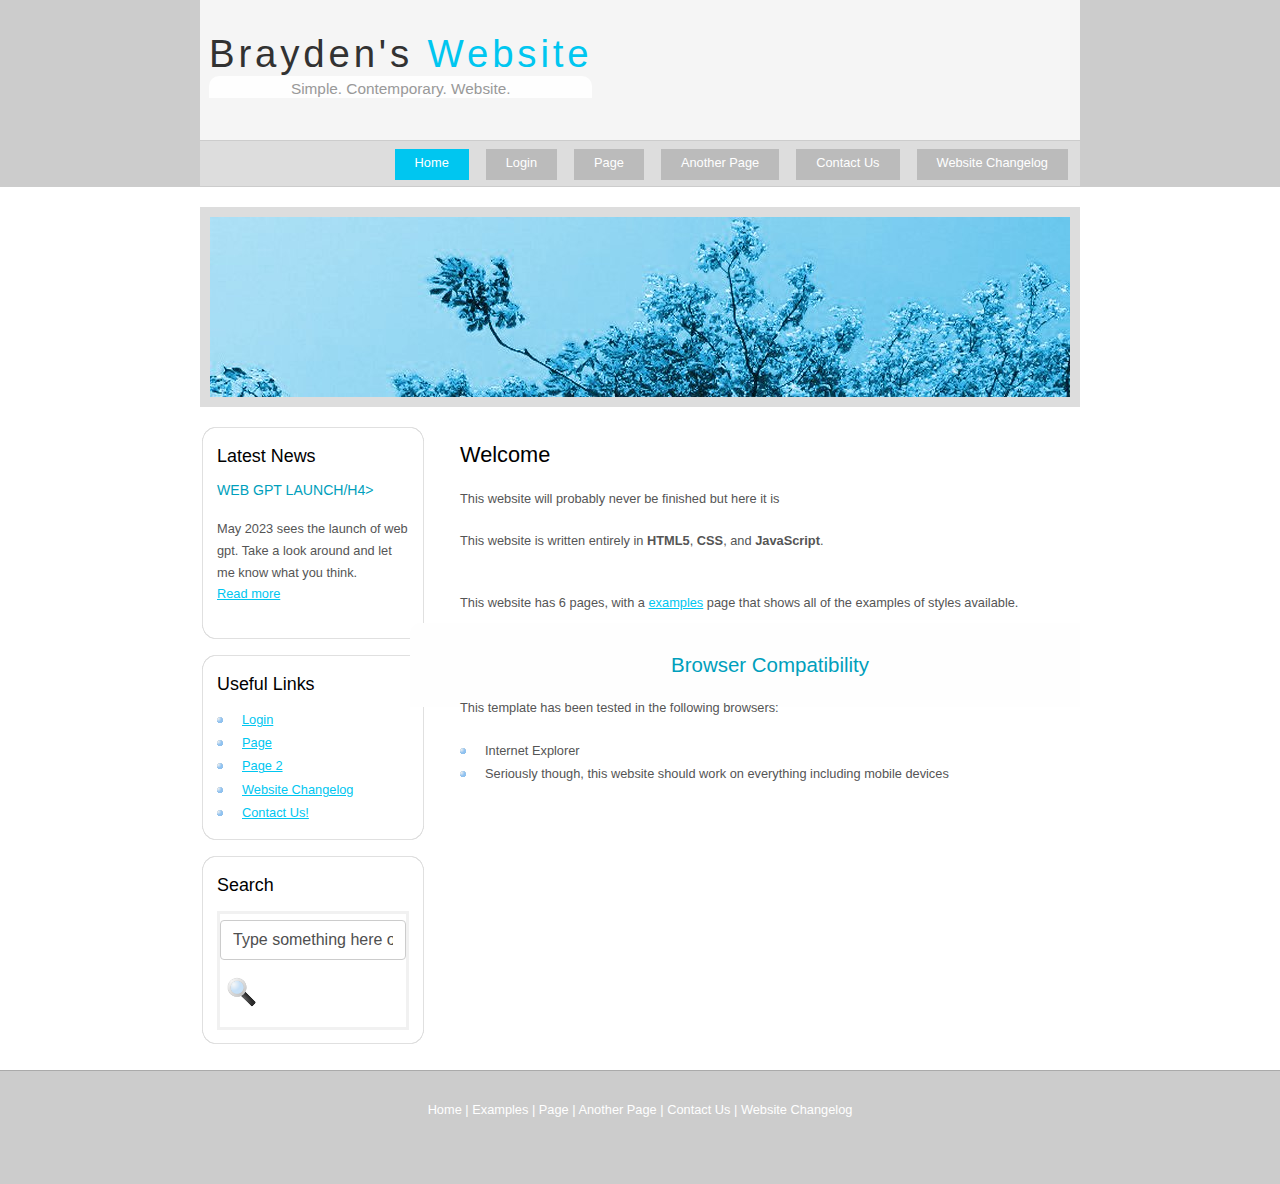
<file: index.html>
<!DOCTYPE HTML>
<html>

<head>
  <title>Brayden039 - Home
  </title>
  <meta name="description" content="Brayden039 - Home" />
  <meta name="keywords" content="website keywords, website keywords" />
  <meta http-equiv="content-type" content="text/html; charset=windows-1252" />
  <link rel="stylesheet" type="text/css" href="style/style.css" />
</head>

<body>
  <div id="main">
    <div id="header">
      <div id="logo">
        <div id="logo_text">
          <!-- class="logo_colour", allows you to change the colour of the text -->
          <h1><a href="index.html">Brayden's  <span class="logo_colour"> Website  </span></a></h1>
          <h2>Simple. Contemporary. Website.</h2>
        </div>
      </div>
      <div id="menubar">
        <ul id="menu">
          <!-- put class="selected" in the li tag for the selected page - to highlight which page you're on -->
          <li class="selected"><a href="index.html">Home</a></li>
          <li><a href="login.html">Login</a></li>
          <li><a href="page.html">Page</a></li>
          <li><a href="another_page.html">Another Page</a></li>
          <li><a href="contact.html">Contact Us</a></li>
          <li><a href="https://github.com/Brayden039/Brayden039.github.io/commits/main">Website Changelog</a></li>
        </ul>
      </div>
    </div>
    <div id="content_header"></div>
    <div id="site_content">
      <div id="banner"></div>
	  <div id="sidebar_container">
        <div class="sidebar">
          <div class="sidebar_top"></div>
          <div class="sidebar_item">
            <!-- insert your sidebar items here -->
            <h3>Latest News</h3>
            <h4>Web GPT Launch/h4>
            <h5></h5>
            <p>May 2023 sees the launch of web gpt. Take a look around and let me know what you think.<br /><a href="https://web-gpt.brayden039.repl.co">Read more</a></p>
          </div>
          <div class="sidebar_base"></div>
        </div>
        <div class="sidebar">
          <div class="sidebar_top"></div>
          <div class="sidebar_item">
            <h3>Useful Links</h3>
            <ul>
              <li><a href="login.html">Login</a></li>
              <li><a href="page.html">Page</a></li>
              <li><a href="another_page.html">Page 2</a></li>
              <li><a href="https://github.com/Brayden039/Brayden039.github.io/commits/main">Website Changelog</a></li>
              <li><a href="contact.html">Contact Us!</a></li>
            </ul>
          </div>
          <div class="sidebar_base"></div>
        </div>
        <div class="sidebar">
          <div class="sidebar_top"></div>
          <div class="sidebar_item">
            <h3>Search</h3>
            <form method="post" action="#" id="search_form">
              <p>
                <input class="search" type="text" name="search_field" value="Type something here or dont....." />
                <input name="search" type="image" style="border: 0; margin: 0 0 -9px 5px;" src="style/search.png" alt="Search" title="Search" />
              </p>
            </form>
          </div>
          <div class="sidebar_base"></div>
        </div>
      </div>
      <div id="content">
        <!-- insert the page content here -->
        <h1>Welcome</h1>
        <p>This website will probably never be finished but here it is</p>
        <p>This website is written entirely in <strong>HTML5</strong>, <strong>CSS</strong>, and <strong>JavaScript</strong>.</p>
        <p></p>
        <p>This website has 6 pages, with a <a href="examples.html">examples</a> page that shows all of the examples of styles available.</p>
        <h2>Browser Compatibility</h2>
        <p>This template has been tested in the following browsers:</p>
        <ul>
          <li>Internet Explorer</li>
          <li>Seriously though, this website should work on everything including mobile devices</li>
        </ul>
      </div>
    </div>

    <div id="content_footer"></div>
    <div id="footer">
      <p><a href="index.html">Home</a> | <a href="examples.html">Examples</a> | <a href="page.html">Page</a> | <a href="another_page.html">Another Page</a> | <a href="contact.html">Contact Us</a> | <a href="https://github.com/Brayden039/Brayden039.github.io/commits/main">Website Changelog</a></p>
      <p></p>
    </div>
  </div>
</body>
</html>
</file>
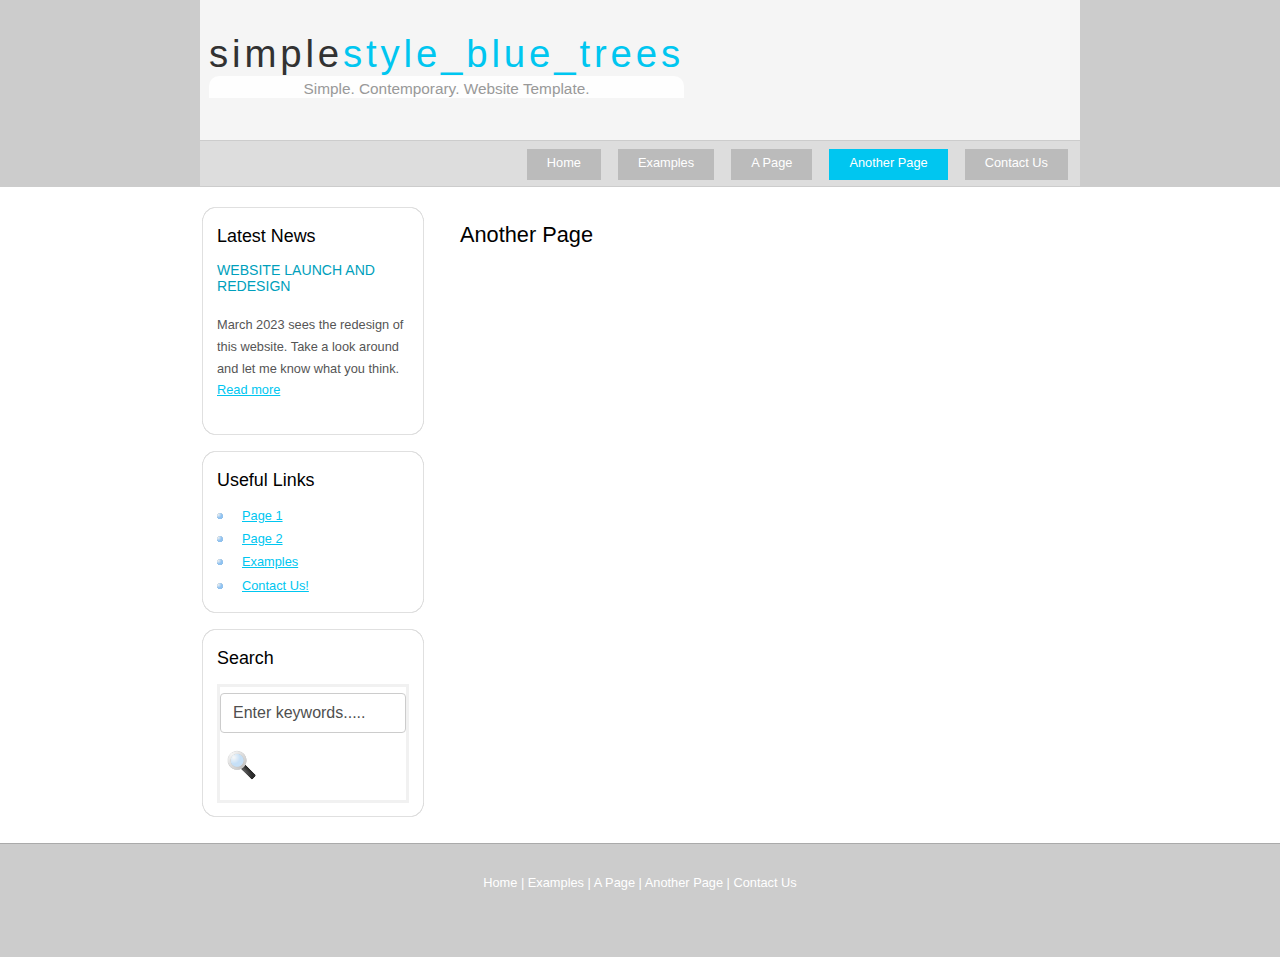
<file: !another_page.html>
<!DOCTYPE HTML>
<html>

<head>
  <title>Brayden039</title>
  <meta name="description" content="Brayden039" />
  <meta name="keywords" content="website keywords, website keywords" />
  <meta http-equiv="content-type" content="text/html; charset=windows-1252" />
  <link rel="stylesheet" type="text/css" href="style/style.css" />
</head>

<body>
  <div id="main">
    <div id="header">
      <div id="logo">
        <div id="logo_text">
          <!-- class="logo_colour", allows you to change the colour of the text -->
          <h1><a href="index.html">simple<span class="logo_colour">style_blue_trees</span></a></h1>
          <h2>Simple. Contemporary. Website Template.</h2>
        </div>
      </div>
      <div id="menubar">
        <ul id="menu">
          <!-- put class="selected" in the li tag for the selected page - to highlight which page you're on -->
          <li><a href="index.html">Home</a></li>
          <li><a href="examples.html">Examples</a></li>
          <li><a href="page.html">A Page</a></li>
          <li class="selected"><a href="another_page.html">Another Page</a></li>
          <li><a href="contact.html">Contact Us</a></li>
        </ul>
      </div>
    </div>
    <div id="content_header"></div>
    <div id="site_content">
      <div id="sidebar_container">
        <div class="sidebar">
          <div class="sidebar_top"></div>
          <div class="sidebar_item">
            <!-- insert your sidebar items here -->
            <h3>Latest News</h3>
            <h4>Website Launch and Redesign</h4>
            <h5></h5>
            <p>March 2023 sees the redesign of this website. Take a look around and let me know what you think.<br /><a href="#">Read more</a></p>
          </div>
          <div class="sidebar_base"></div>
        </div>
        <div class="sidebar">
          <div class="sidebar_top"></div>
          <div class="sidebar_item">
            <h3>Useful Links</h3>
            <ul>
              <li><a href="page.html">Page 1</a></li>
              <li><a href="another_page.html">Page 2</a></li>
              <li><a href="examples.html">Examples</a></li>
              <li><a href="contact.html">Contact Us!</a></li>
            </ul>
          </div>
          <div class="sidebar_base"></div>
        </div>
        <div class="sidebar">
          <div class="sidebar_top"></div>
          <div class="sidebar_item">
            <h3>Search</h3>
            <form method="post" action="#" id="search_form">
              <p>
                <input class="search" type="text" name="search_field" value="Enter keywords....." />
                <input name="search" type="image" style="border: 0; margin: 0 0 -9px 5px;" src="style/search.png" alt="Search" title="Search" />
              </p>
            </form>
          </div>
          <div class="sidebar_base"></div>
        </div>
      </div>
      <div id="content">
        <!-- insert the page content here -->
        <h1>Another Page</h1>
        <p><p>
        <p></p>
        <p></p>
        <p></p>
      </div>
    </div>
    <div id="content_footer"></div>
    <div id="footer">
      <p><a href="index.html">Home</a> | <a href="examples.html">Examples</a> | <a href="page.html">A Page</a> | <a href="another_page.html">Another Page</a> | <a href="contact.html">Contact Us</a></p>
      <p></p>
    </div>
  </div>
</body>
</html>
</file>
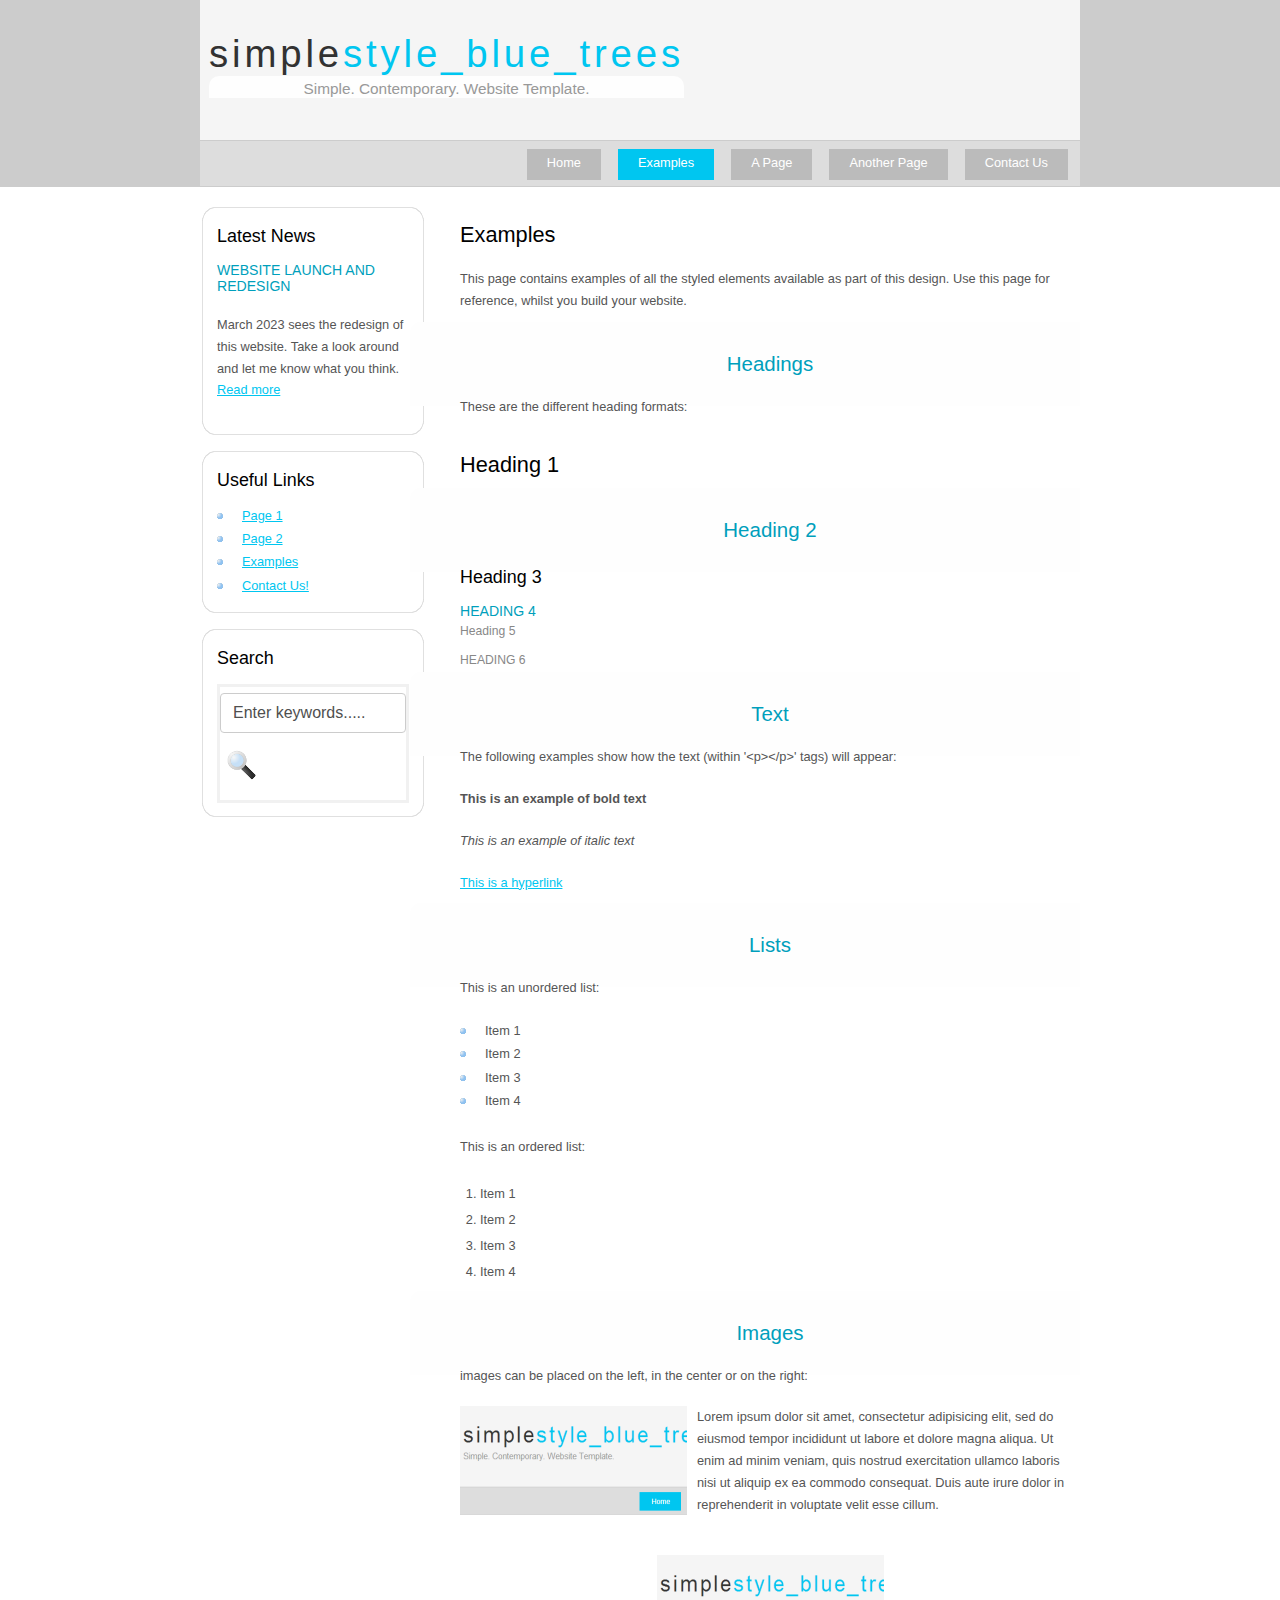
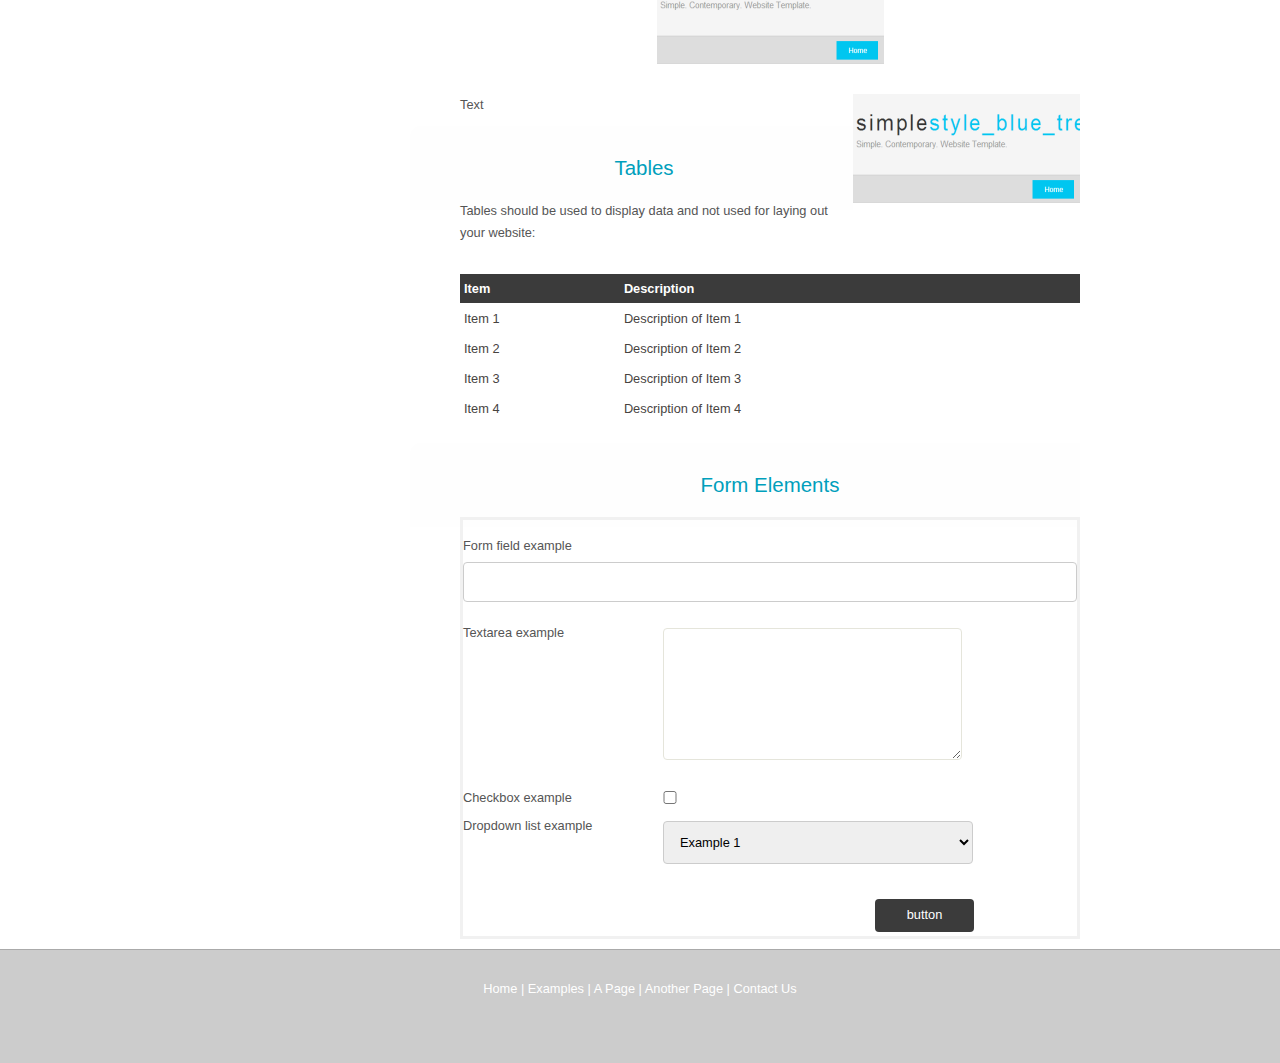
<file: !examples.html>
<!DOCTYPE HTML>
<html>

<head>
  <title>Brayden039</title>
  <meta name="description" content="Brayden039" />
  <meta name="keywords" content="website keywords, website keywords" />
  <meta http-equiv="content-type" content="text/html; charset=windows-1252" />
  <link rel="stylesheet" type="text/css" href="style/style.css" />
</head>

<body>
  <div id="main">
    <div id="header">
      <div id="logo">
        <div id="logo_text">
          <!-- class="logo_colour", allows you to change the colour of the text -->
          <h1><a href="index.html">simple<span class="logo_colour">style_blue_trees</span></a></h1>
          <h2>Simple. Contemporary. Website Template.</h2>
        </div>
      </div>
      <div id="menubar">
        <ul id="menu">
          <!-- put class="selected" in the li tag for the selected page - to highlight which page you're on -->
          <li><a href="index.html">Home</a></li>
          <li class="selected"><a href="examples.html">Examples</a></li>
          <li><a href="page.html">A Page</a></li>
          <li><a href="another_page.html">Another Page</a></li>
          <li><a href="contact.html">Contact Us</a></li>
        </ul>
      </div>
    </div>
    <div id="content_header"></div>
    <div id="site_content">
      <div id="sidebar_container">
        <div class="sidebar">
          <div class="sidebar_top"></div>
          <div class="sidebar_item">
            <!-- insert your sidebar items here -->
            <h3>Latest News</h3>
            <h4>Website Launch and Redesign</h4>
            <h5></h5>
            <p>March 2023 sees the redesign of this website. Take a look around and let me know what you think.<br /><a href="#">Read more</a></p>
          </div>
          <div class="sidebar_base"></div>
        </div>
        <div class="sidebar">
          <div class="sidebar_top"></div>
          <div class="sidebar_item">
            <h3>Useful Links</h3>
            <ul>
              <li><a href="page.html">Page 1</a></li>
              <li><a href="another_page.html">Page 2</a></li>
              <li><a href="examples.html">Examples</a></li>
              <li><a href="contact.html">Contact Us!</a></li>
            </ul>
          </div>
          <div class="sidebar_base"></div>
        </div>
        <div class="sidebar">
          <div class="sidebar_top"></div>
          <div class="sidebar_item">
            <h3>Search</h3>
            <form method="post" action="#" id="search_form">
              <p>
                <input class="search" type="text" name="search_field" value="Enter keywords....." />
                <input name="search" type="image" style="border: 0; margin: 0 0 -9px 5px;" src="style/search.png" alt="Search" title="Search" />
              </p>
            </form>
          </div>
          <div class="sidebar_base"></div>
        </div>
      </div>
      <div id="content">
        <!-- insert the page content here -->
        <h1>Examples</h1>
        <p>This page contains examples of all the styled elements available as part of this design. Use this page for reference, whilst you build your website.</p>
        <h2>Headings</h2>
        <p>These are the different heading formats:</p>
        <h1>Heading 1</h1>
        <h2>Heading 2</h2>
        <h3>Heading 3</h3>
        <h4>Heading 4</h4>
        <h5>Heading 5</h5>
        <h6>Heading 6</h6>
        <h2>Text</h2>
        <p>The following examples show how the text (within '&lt;p&gt;&lt;/p&gt;' tags) will appear:</p>
        <p><strong>This is an example of bold text</strong></p>
        <p><i>This is an example of italic text</i></p>
        <p><a href="#">This is a hyperlink</a></p>
        <h2>Lists</h2>
        <p>This is an unordered list:</p>
        <ul>
          <li>Item 1</li>
          <li>Item 2</li>
          <li>Item 3</li>
          <li>Item 4</li>
        </ul>
        <p>This is an ordered list:</p>
        <ol>
          <li>Item 1</li>
          <li>Item 2</li>
          <li>Item 3</li>
          <li>Item 4</li>
        </ol>
        <h2>Images</h2>
        <p>images can be placed on the left, in the center or on the right:</p>
        <span class="left"><img src="style/graphic.png" alt="example graphic" /></span>
        <p>
          Lorem ipsum dolor sit amet, consectetur adipisicing elit, sed do eiusmod tempor
          incididunt ut labore et dolore magna aliqua. Ut enim ad minim veniam, quis nostrud
          exercitation ullamco laboris nisi ut aliquip ex ea commodo consequat. Duis aute
          irure dolor in reprehenderit in voluptate velit esse cillum.
        </p>
        <span class="center"><img src="style/graphic.png" alt="example graphic" /></span>
        <span class="right"><img src="style/graphic.png" alt="example graphic" /></span>
        <p>
          Text
        </p>
        <h2>Tables</h2>
        <p>Tables should be used to display data and not used for laying out your website:</p>
        <table style="width:100%; border-spacing:0;">
          <tr><th>Item</th><th>Description</th></tr>
          <tr><td>Item 1</td><td>Description of Item 1</td></tr>
          <tr><td>Item 2</td><td>Description of Item 2</td></tr>
          <tr><td>Item 3</td><td>Description of Item 3</td></tr>
          <tr><td>Item 4</td><td>Description of Item 4</td></tr>
        </table>
        <h2>Form Elements</h2>
        <form action="#" method="post">
          <div class="form_settings">
            <p><span>Form field example</span><input type="text" name="name" value="" /></p>
            <p><span>Textarea example</span><textarea rows="8" cols="50" name="name"></textarea></p>
            <p><span>Checkbox example</span><input class="checkbox" type="checkbox" name="name" value="" /></p>
            <p><span>Dropdown list example</span><select id="id" name="name"><option value="1">Example 1</option><option value="2">Example 2</option></select></p>
            <p style="padding-top: 15px"><span>&nbsp;</span><input class="submit" type="submit" name="name" value="button" /></p>
          </div>
        </form>
      </div>
    </div>
    <div id="content_footer"></div>
    <div id="footer">
      <p><a href="index.html">Home</a> | <a href="examples.html">Examples</a> | <a href="page.html">A Page</a> | <a href="another_page.html">Another Page</a> | <a href="contact.html">Contact Us</a></p>
      <p></p>
    </div>
  </div>
</body>
</html>
</file>
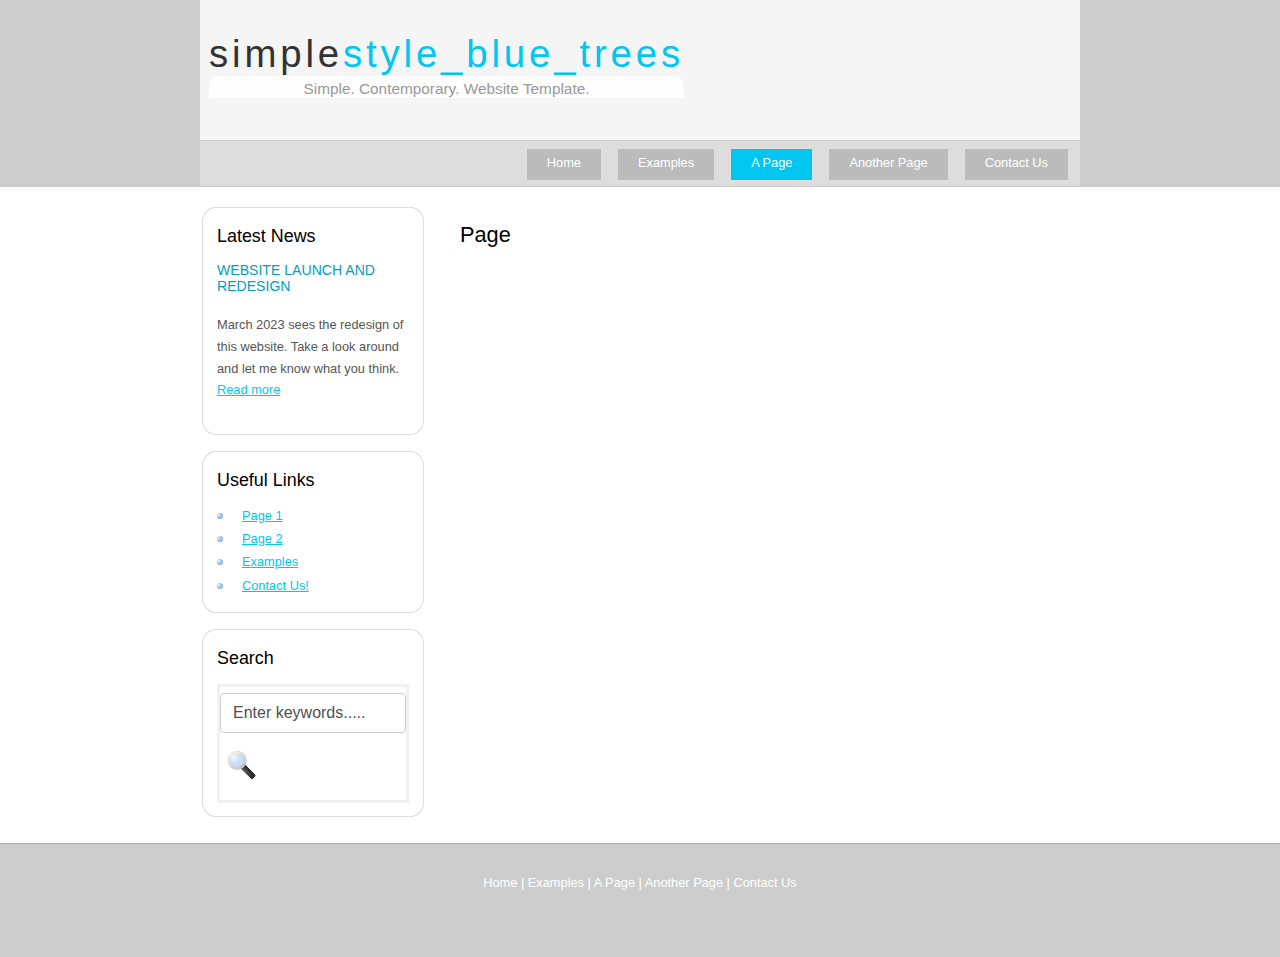
<file: !page.html>
<!DOCTYPE HTML>
<html>

<head>
  <title>Brayden039</title>
  <meta name="description" content="Brayden039" />
  <meta name="keywords" content="website keywords, website keywords" />
  <meta http-equiv="content-type" content="text/html; charset=windows-1252" />
  <link rel="stylesheet" type="text/css" href="style/style.css" />
</head>

<body>
  <div id="main">
    <div id="header">
      <div id="logo">
        <div id="logo_text">
          <!-- class="logo_colour", allows you to change the colour of the text -->
          <h1><a href="index.html">simple<span class="logo_colour">style_blue_trees</span></a></h1>
          <h2>Simple. Contemporary. Website Template.</h2>
        </div>
      </div>
      <div id="menubar">
        <ul id="menu">
          <!-- put class="selected" in the li tag for the selected page - to highlight which page you're on -->
          <li><a href="index.html">Home</a></li>
          <li><a href="examples.html">Examples</a></li>
          <li class="selected"><a href="page.html">A Page</a></li>
          <li><a href="another_page.html">Another Page</a></li>
          <li><a href="contact.html">Contact Us</a></li>
        </ul>
      </div>
    </div>
    <div id="content_header"></div>
    <div id="site_content">
      <div id="sidebar_container">
        <div class="sidebar">
          <div class="sidebar_top"></div>
          <div class="sidebar_item">
            <!-- insert your sidebar items here -->
            <h3>Latest News</h3>
            <h4>Website Launch and Redesign</h4>
            <h5></h5>
            <p>March 2023 sees the redesign of this website. Take a look around and let me know what you think.<br /><a href="#">Read more</a></p>
          </div>
          <div class="sidebar_base"></div>
        </div>
        <div class="sidebar">
          <div class="sidebar_top"></div>
          <div class="sidebar_item">
            <h3>Useful Links</h3>
            <ul>
              <li><a href="page.html">Page 1</a></li>
              <li><a href="another_page.html">Page 2</a></li>
              <li><a href="examples.html">Examples</a></li>
              <li><a href="contact.html">Contact Us!</a></li>
            </ul>
          </div>
          <div class="sidebar_base"></div>
        </div>
        <div class="sidebar">
          <div class="sidebar_top"></div>
          <div class="sidebar_item">
            <h3>Search</h3>
            <form method="post" action="#" id="search_form">
              <p>
                <input class="search" type="text" name="search_field" value="Enter keywords....." />
                <input name="search" type="image" style="border: 0; margin: 0 0 -9px 5px;" src="style/search.png" alt="Search" title="Search" />
              </p>
            </form>
          </div>
          <div class="sidebar_base"></div>
        </div>
      </div>
      <div id="content">
        <!-- insert the page content here -->
        <h1>Page</h1>
        <p></p>
        <p></p>
      </div>
    </div>
    <div id="content_footer"></div>
    <div id="footer">
      <p><a href="index.html">Home</a> | <a href="examples.html">Examples</a> | <a href="page.html">A Page</a> | <a href="another_page.html">Another Page</a> | <a href="contact.html">Contact Us</a></p>
      <p></p>
    </div>
  </div>
</body>
</html>
</file>
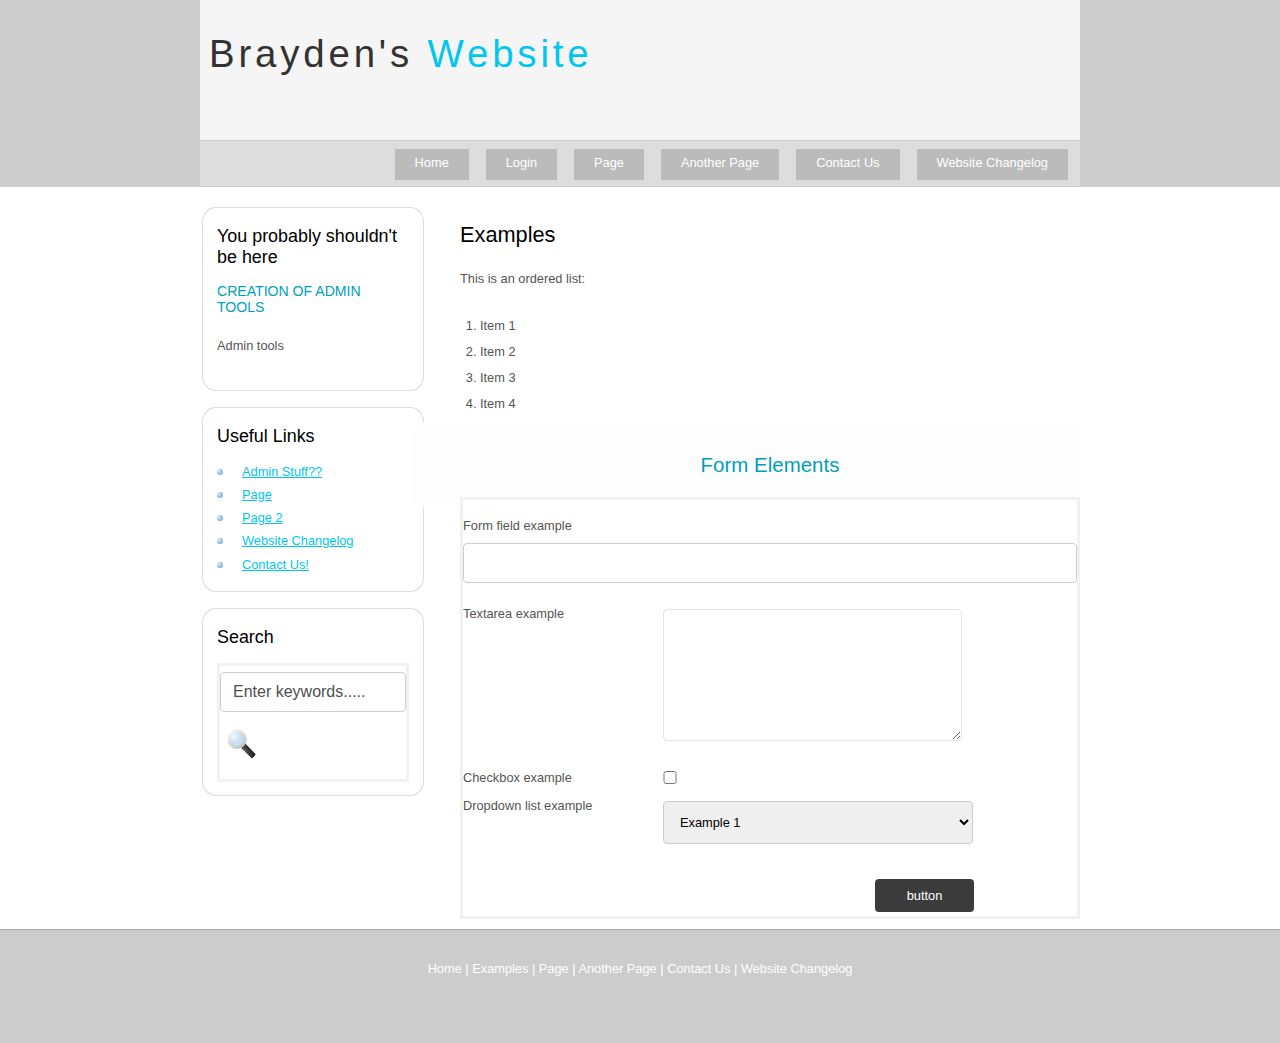
<file: admin.html>
<!DOCTYPE HTML>
<html>

<head>
  <title>Brayden039 - Admin Panel</title>
  <meta name="description" content="Brayden039 - Admin Panel" />
  <meta name="keywords" content="website keywords, website keywords" />
  <meta http-equiv="content-type" content="text/html; charset=windows-1252" />
  <link rel="stylesheet" type="text/css" href="style/style.css" />
</head>

<body>
  <div id="main">
    <div id="header">
      <div id="logo">
        <div id="logo_text">
          <!-- class="logo_colour", allows you to change the colour of the text -->
          <h1><a href="index.html">Brayden's<span class="logo_colour"> Website</span></a></h1>
        </div>
      </div>
      <div id="menubar">
        <ul id="menu">
          <!-- put class="selected" in the li tag for the selected page - to highlight which page you're on -->
          <li><a href="index.html">Home</a></li>
          <li><a href="login.html">Login</a></li>
          <li><a href="page.html">Page</a></li>
          <li><a href="another_page.html">Another Page</a></li>
          <li><a href="contact.html">Contact Us</a></li>
          <li><a href="https://github.com/Brayden039/Brayden039.github.io/commits/main">Website Changelog</a></li>
        </ul>
      </div>
    </div>
    <div id="content_header"></div>
    <div id="site_content">
      <div id="sidebar_container">
        <div class="sidebar">
          <div class="sidebar_top"></div>
          <div class="sidebar_item">
            <!-- insert your sidebar items here -->
            <h3>You probably shouldn't be here</h3>
            <h4>Creation of Admin Tools</h4>
            <h5></h5>
            <p>Admin tools</p>
          </div>
          <div class="sidebar_base"></div>
        </div>
        <div class="sidebar">
          <div class="sidebar_top"></div>
          <div class="sidebar_item">
            <h3>Useful Links</h3>
            <ul>
              <li><a href="#">Admin Stuff??</a></li>
              <li><a href="page.html">Page</a></li>
              <li><a href="another_page.html">Page 2</a></li>
              <li><a href="https://github.com/Brayden039/Brayden039.github.io/commits/main">Website Changelog</a></li>
              <li><a href="contact.html">Contact Us!</a></li>
            </ul>
          </div>
          <div class="sidebar_base"></div>
        </div>
        <div class="sidebar">
          <div class="sidebar_top"></div>
          <div class="sidebar_item">
            <h3>Search</h3>
            <form method="post" action="#" id="search_form">
              <p>
                <input class="search" type="text" name="search_field" value="Enter keywords....." />
                <input name="search" type="image" style="border: 0; margin: 0 0 -9px 5px;" src="style/search.png" alt="Search" title="Search" />
              </p>
            </form>
          </div>
          <div class="sidebar_base"></div>
        </div>
      </div>
      <div id="content">
        <!-- insert the page content here -->
        <h1>Examples</h1>
        <p>This is an ordered list:</p>
        <ol>
          <li>Item 1</li>
          <li>Item 2</li>
          <li>Item 3</li>
          <li>Item 4</li>
        </ol>
        <h2>Form Elements</h2>
        <form action="#" method="post">
          <div class="form_settings">
            <p><span>Form field example</span><input type="text" name="name" value="" /></p>
            <p><span>Textarea example</span><textarea rows="8" cols="50" name="name"></textarea></p>
            <p><span>Checkbox example</span><input class="checkbox" type="checkbox" name="name" value="" /></p>
            <p><span>Dropdown list example</span><select id="id" name="name"><option value="1">Example 1</option><option value="2">Example 2</option></select></p>
            <p style="padding-top: 15px"><span>&nbsp;</span><input class="submit" type="submit" name="name" value="button" /></p>
          </div>
        </form>
      </div>
    </div>
    <div id="content_footer"></div>
    <div id="footer">
      <p><a href="index.html">Home</a> | <a href="examples.html">Examples</a> | <a href="page.html">Page</a> | <a href="another_page.html">Another Page</a> | <a href="contact.html">Contact Us</a> | <a href="https://github.com/Brayden039/Brayden039.github.io/commits/main">Website Changelog</a></p>
      <p></p>
    </div>
  </div>
</body>
</html>
</file>
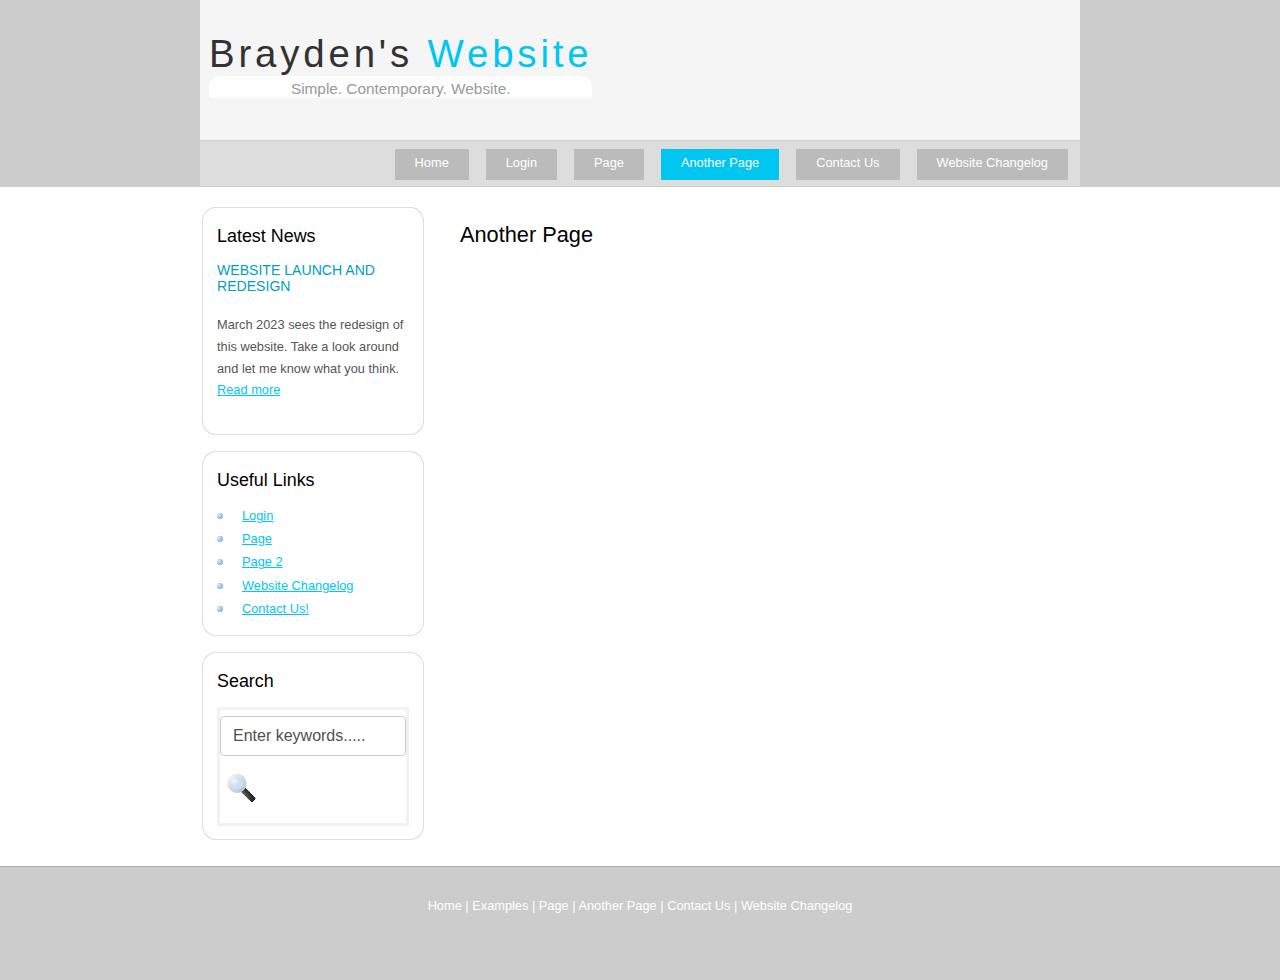
<file: another_page.html>
<!DOCTYPE HTML>
<html>

<head>
  <title>Brayden039 - Page 2</title>
  <meta name="description" content="Brayden039 - Page 2" />
  <meta name="keywords" content="website keywords, website keywords" />
  <meta http-equiv="content-type" content="text/html; charset=windows-1252" />
  <link rel="stylesheet" type="text/css" href="style/style.css" />
</head>

<body>
  <div id="main">
    <div id="header">
      <div id="logo">
        <div id="logo_text">
          <!-- class="logo_colour", allows you to change the colour of the text -->
          <h1><a href="index.html">Brayden's<span class="logo_colour"> Website</span></a></h1>
          <h2>Simple. Contemporary. Website.</h2>
        </div>
      </div>
      <div id="menubar">
        <ul id="menu">
          <!-- put class="selected" in the li tag for the selected page - to highlight which page you're on -->
          <li><a href="index.html">Home</a></li>
          <li><a href="login.html">Login</a></li>
          <li><a href="page.html">Page</a></li>
          <li class="selected"><a href="another_page.html">Another Page</a></li>
          <li><a href="contact.html">Contact Us</a></li>
          <li><a href="https://github.com/Brayden039/Brayden039.github.io/commits/main">Website Changelog</a></li>
        </ul>
      </div>
    </div>
    <div id="content_header"></div>
    <div id="site_content">
      <div id="sidebar_container">
        <div class="sidebar">
          <div class="sidebar_top"></div>
          <div class="sidebar_item">
            <!-- insert your sidebar items here -->
            <h3>Latest News</h3>
            <h4>Website Launch and Redesign</h4>
            <h5></h5>
            <p>March 2023 sees the redesign of this website. Take a look around and let me know what you think.<br /><a href="#">Read more</a></p>
          </div>
          <div class="sidebar_base"></div>
        </div>
        <div class="sidebar">
          <div class="sidebar_top"></div>
          <div class="sidebar_item">
            <h3>Useful Links</h3>
            <ul>
              <li><a href="login.html">Login</a></li>
              <li><a href="page.html">Page</a></li>
              <li><a href="another_page.html">Page 2</a></li>
              <li><a href="https://github.com/Brayden039/Brayden039.github.io/commits/main">Website Changelog</a></li>
              <li><a href="contact.html">Contact Us!</a></li>
            </ul>
          </div>
          <div class="sidebar_base"></div>
        </div>
        <div class="sidebar">
          <div class="sidebar_top"></div>
          <div class="sidebar_item">
            <h3>Search</h3>
            <form method="post" action="#" id="search_form">
              <p>
                <input class="search" type="text" name="search_field" value="Enter keywords....." />
                <input name="search" type="image" style="border: 0; margin: 0 0 -9px 5px;" src="style/search.png" alt="Search" title="Search" />
              </p>
            </form>
          </div>
          <div class="sidebar_base"></div>
        </div>
      </div>
      <div id="content">
        <!-- insert the page content here -->
        <h1>Another Page</h1>
        <p><p>
        <p></p>
        <p></p>
        <p></p>
      </div>
    </div>
    <div id="content_footer"></div>
    <div id="footer">
      <p><a href="index.html">Home</a> | <a href="examples.html">Examples</a> | <a href="page.html">Page</a> | <a href="another_page.html">Another Page</a> | <a href="contact.html">Contact Us</a> | <a href="https://github.com/Brayden039/Brayden039.github.io/commits/main">Website Changelog</a></p>
      <p></p>
    </div>
  </div>
</body>
</html>
</file>
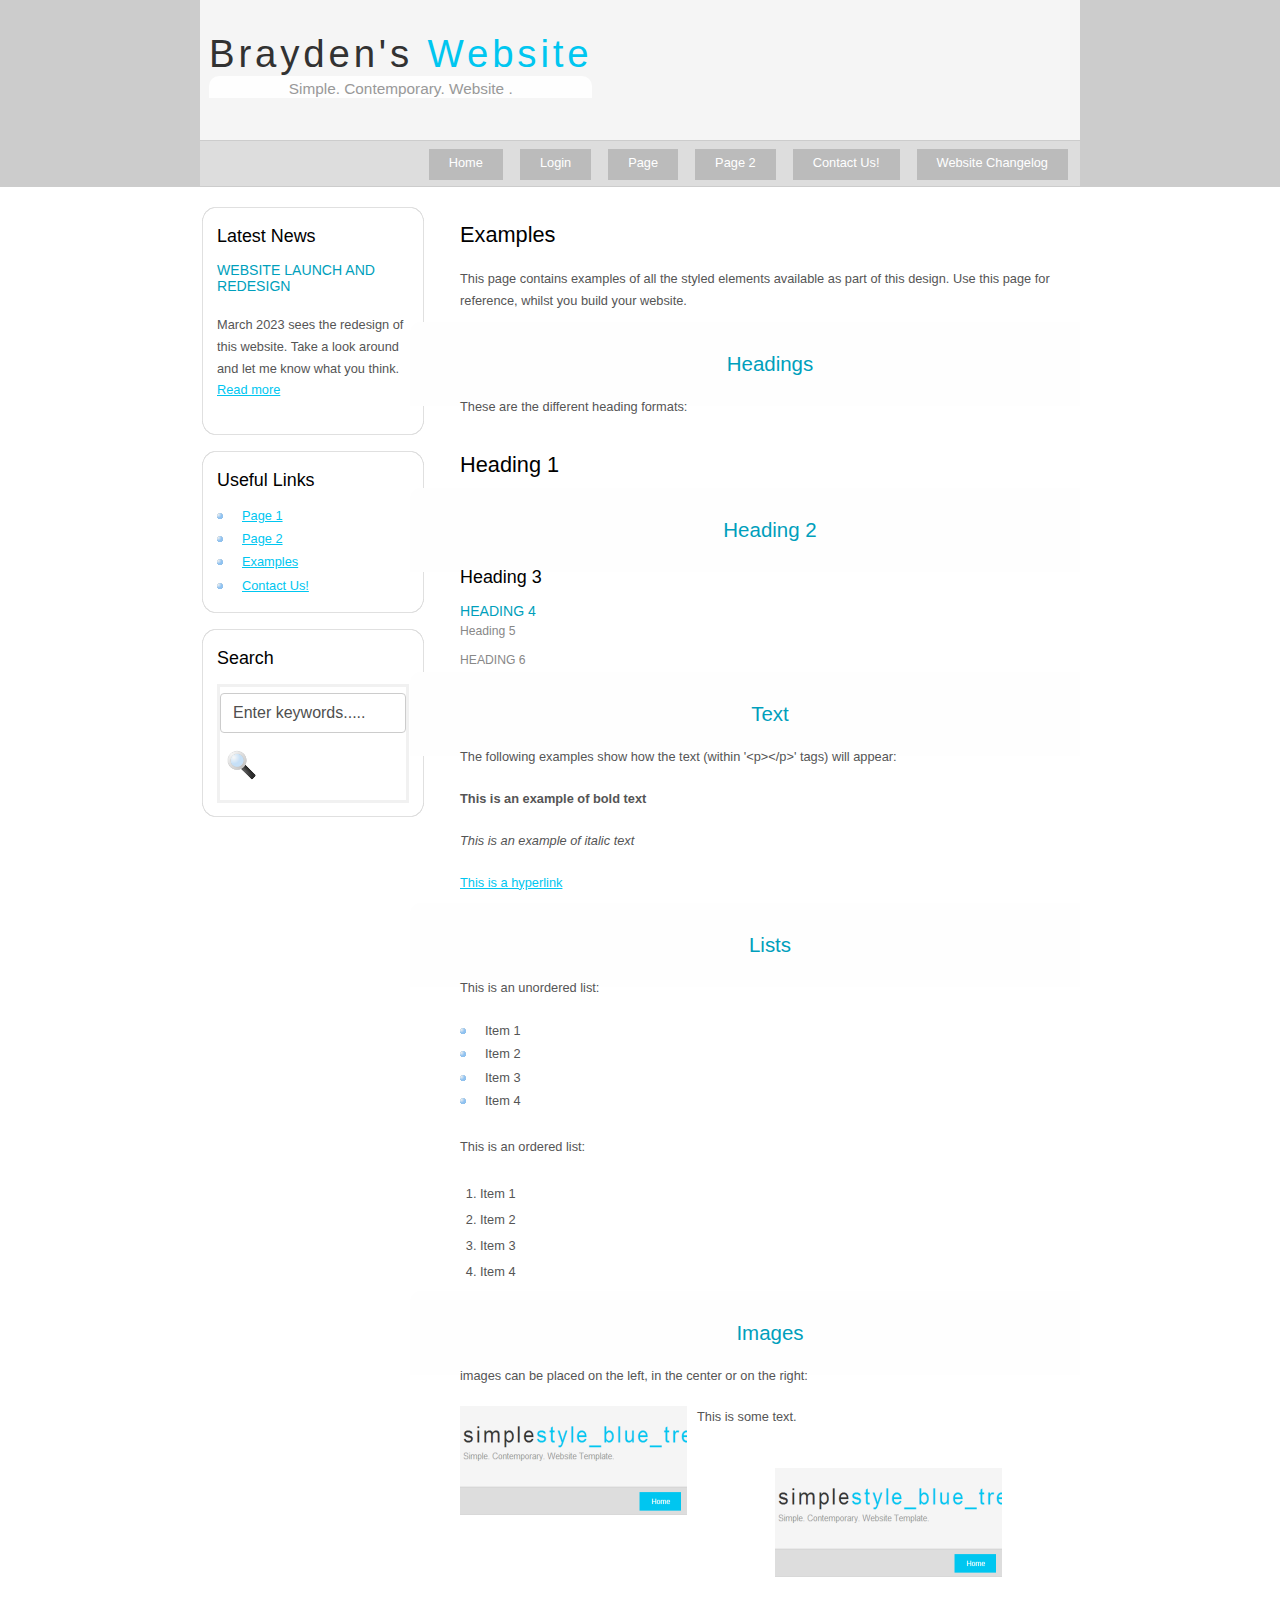
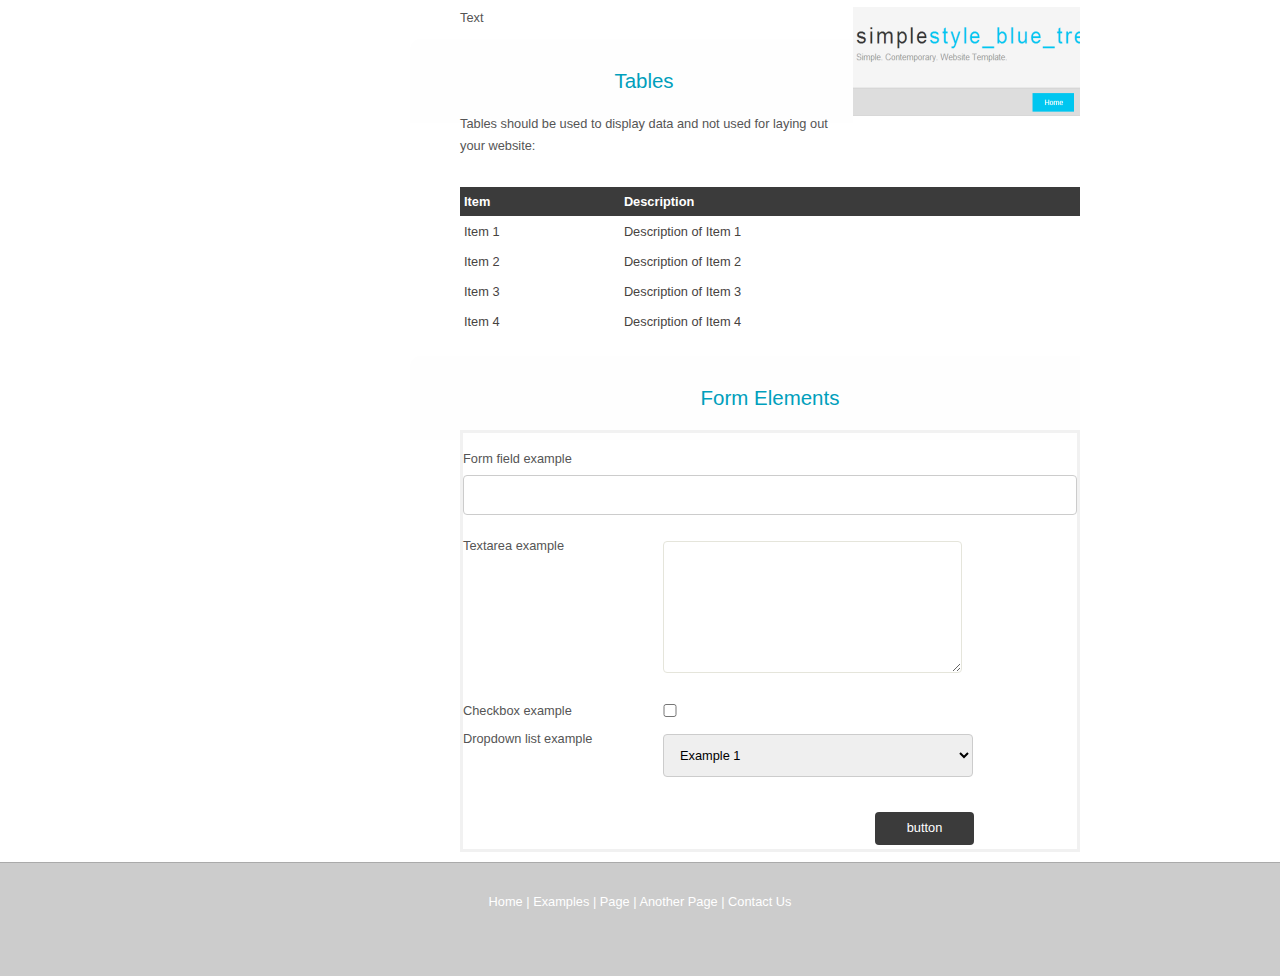
<file: examples.html>
<!DOCTYPE HTML>
<html>

<head>
  <title>Brayden039 - Examples</title>
  <meta name="description" content="Brayden039 - Examples" />
  <meta name="keywords" content="website keywords, website keywords" />
  <meta http-equiv="content-type" content="text/html; charset=windows-1252" />
  <link rel="stylesheet" type="text/css" href="style/style.css" />
</head>

<body>
  <div id="main">
    <div id="header">
      <div id="logo">
        <div id="logo_text">
          <!-- class="logo_colour", allows you to change the colour of the text -->
          <h1><a href="index.html">Brayden's<span class="logo_colour"> Website</span></a></h1>
          <h2>Simple. Contemporary. Website .</h2>
        </div>
      </div>
      <div id="menubar">
        <ul id="menu">
          <!-- put class="selected" in the li tag for the selected page - to highlight which page you're on -->
          <li><a href="index.html">Home</a></li>
          <li><a href="login.html">Login</a></li>
          <li><a href="page.html">Page</a></li>
          <li><a href="another_page.html">Page 2</a></li>
          <li><a href="contact.html">Contact Us!</a></li>
          <li><a href="https://github.com/Brayden039/Brayden039.github.io/commits/main">Website Changelog</a></li>
        </ul>
      </div>
    </div>
    <div id="content_header"></div>
    <div id="site_content">
      <div id="sidebar_container">
        <div class="sidebar">
          <div class="sidebar_top"></div>
          <div class="sidebar_item">
            <!-- insert your sidebar items here -->
            <h3>Latest News</h3>
            <h4>Website Launch and Redesign</h4>
            <h5></h5>
            <p>March 2023 sees the redesign of this website. Take a look around and let me know what you think.<br /><a href="#">Read more</a></p>
          </div>
          <div class="sidebar_base"></div>
        </div>
        <div class="sidebar">
          <div class="sidebar_top"></div>
          <div class="sidebar_item">
            <h3>Useful Links</h3>
            <ul>
              <li><a href="page.html">Page 1</a></li>
              <li><a href="another_page.html">Page 2</a></li>
              <li><a href="examples.html">Examples</a></li>
              <li><a href="contact.html">Contact Us!</a></li>
            </ul>
          </div>
          <div class="sidebar_base"></div>
        </div>
        <div class="sidebar">
          <div class="sidebar_top"></div>
          <div class="sidebar_item">
            <h3>Search</h3>
            <form method="post" action="#" id="search_form">
              <p>
                <input class="search" type="text" name="search_field" value="Enter keywords....." />
                <input name="search" type="image" style="border: 0; margin: 0 0 -9px 5px;" src="style/search.png" alt="Search" title="Search" />
              </p>
            </form>
          </div>
          <div class="sidebar_base"></div>
        </div>
      </div>
      <div id="content">
        <!-- insert the page content here -->
        <h1>Examples</h1>
        <p>This page contains examples of all the styled elements available as part of this design. Use this page for reference, whilst you build your website.</p>
        <h2>Headings</h2>
        <p>These are the different heading formats:</p>
        <h1>Heading 1</h1>
        <h2>Heading 2</h2>
        <h3>Heading 3</h3>
        <h4>Heading 4</h4>
        <h5>Heading 5</h5>
        <h6>Heading 6</h6>
        <h2>Text</h2>
        <p>The following examples show how the text (within '&lt;p&gt;&lt;/p&gt;' tags) will appear:</p>
        <p><strong>This is an example of bold text</strong></p>
        <p><i>This is an example of italic text</i></p>
        <p><a href="#">This is a hyperlink</a></p>
        <h2>Lists</h2>
        <p>This is an unordered list:</p>
        <ul>
          <li>Item 1</li>
          <li>Item 2</li>
          <li>Item 3</li>
          <li>Item 4</li>
        </ul>
        <p>This is an ordered list:</p>
        <ol>
          <li>Item 1</li>
          <li>Item 2</li>
          <li>Item 3</li>
          <li>Item 4</li>
        </ol>
        <h2>Images</h2>
        <p>images can be placed on the left, in the center or on the right:</p>
        <span class="left"><img src="style/graphic.png" alt="example graphic" /></span>
        <p>
          This is some text.
        </p>
        <span class="center"><img src="style/graphic.png" alt="example graphic" /></span>
        <span class="right"><img src="style/graphic.png" alt="example graphic" /></span>
        <p>
          Text
        </p>
        <h2>Tables</h2>
        <p>Tables should be used to display data and not used for laying out your website:</p>
        <table style="width:100%; border-spacing:0;">
          <tr><th>Item</th><th>Description</th></tr>
          <tr><td>Item 1</td><td>Description of Item 1</td></tr>
          <tr><td>Item 2</td><td>Description of Item 2</td></tr>
          <tr><td>Item 3</td><td>Description of Item 3</td></tr>
          <tr><td>Item 4</td><td>Description of Item 4</td></tr>
        </table>
        <h2>Form Elements</h2>
        <form action="#" method="post">
          <div class="form_settings">
            <p><span>Form field example</span><input type="text" name="name" value="" /></p>
            <p><span>Textarea example</span><textarea rows="8" cols="50" name="name"></textarea></p>
            <p><span>Checkbox example</span><input class="checkbox" type="checkbox" name="name" value="" /></p>
            <p><span>Dropdown list example</span><select id="id" name="name"><option value="1">Example 1</option><option value="2">Example 2</option></select></p>
            <p style="padding-top: 15px"><span>&nbsp;</span><input class="submit" type="submit" name="name" value="button" /></p>
          </div>
        </form>
      </div>
    </div>
    <div id="content_footer"></div>
    <div id="footer">
      <p><a href="index.html">Home</a> | <a href="examples.html">Examples</a> | <a href="page.html">Page</a> | <a href="another_page.html">Another Page</a> | <a href="contact.html">Contact Us</a></p>
      <p></p>
    </div>
  </div>
</body>
</html>
</file>
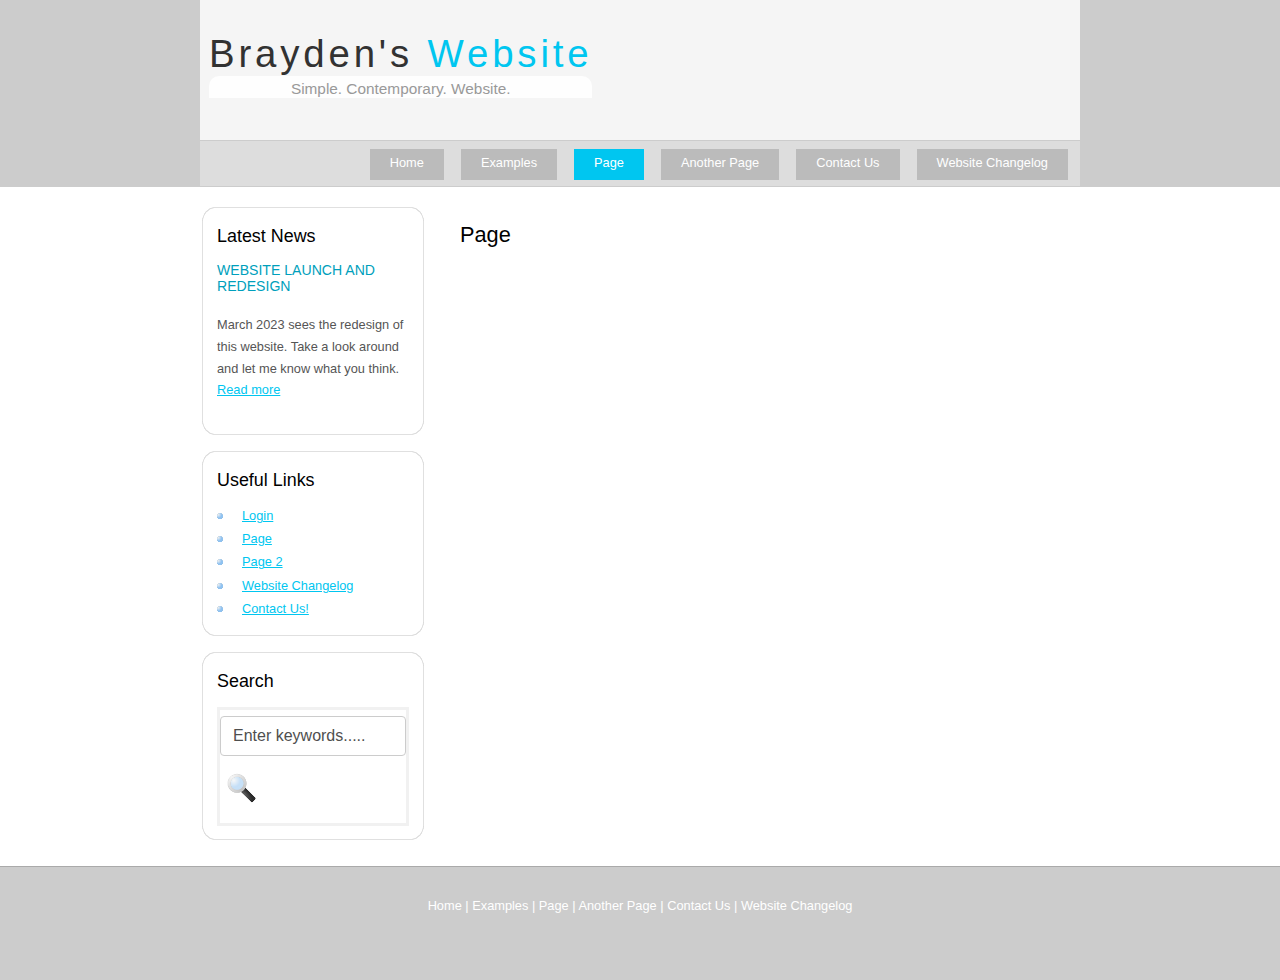
<file: page.html>
<!DOCTYPE HTML>
<html>

<head>
  <title>Brayden039 - Page</title>
  <meta name="description" content="Brayden039" />
  <meta name="keywords" content="website keywords, website keywords" />
  <meta http-equiv="content-type" content="text/html; charset=windows-1252" />
  <link rel="stylesheet" type="text/css" href="style/style.css" />
</head>

<body>
  <div id="main">
    <div id="header">
      <div id="logo">
        <div id="logo_text">
          <!-- class="logo_colour", allows you to change the colour of the text -->
          <h1><a href="index.html">Brayden's<span class="logo_colour"> Website</span></a></h1>
          <h2>Simple. Contemporary. Website.</h2>
        </div>
      </div>
      <div id="menubar">
        <ul id="menu">
          <!-- put class="selected" in the li tag for the selected page - to highlight which page you're on -->
          <li><a href="index.html">Home</a></li>
          <li><a href="examples.html">Examples</a></li>
          <li class="selected"><a href="page.html">Page</a></li>
          <li><a href="another_page.html">Another Page</a></li>
          <li><a href="contact.html">Contact Us</a></li>
          <li><a href="https://github.com/Brayden039/Brayden039.github.io/commits/main">Website Changelog</a></li>
        </ul>
      </div>
    </div>
    <div id="content_header"></div>
    <div id="site_content">
      <div id="sidebar_container">
        <div class="sidebar">
          <div class="sidebar_top"></div>
          <div class="sidebar_item">
            <!-- insert your sidebar items here -->
            <h3>Latest News</h3>
            <h4>Website Launch and Redesign</h4>
            <h5></h5>
            <p>March 2023 sees the redesign of this website. Take a look around and let me know what you think.<br /><a href="#">Read more</a></p>
          </div>
          <div class="sidebar_base"></div>
        </div>
        <div class="sidebar">
          <div class="sidebar_top"></div>
          <div class="sidebar_item">
            <h3>Useful Links</h3>
            <ul>
              <li><a href="login.html">Login</a></li>
              <li><a href="page.html">Page</a></li>
              <li><a href="another_page.html">Page 2</a></li>
              <li><a href="https://github.com/Brayden039/Brayden039.github.io/commits/main">Website Changelog</a></li>
              <li><a href="contact.html">Contact Us!</a></li>
            </ul>
          </div>
          <div class="sidebar_base"></div>
        </div>
        <div class="sidebar">
          <div class="sidebar_top"></div>
          <div class="sidebar_item">
            <h3>Search</h3>
            <form method="post" action="#" id="search_form">
              <p>
                <input class="search" type="text" name="search_field" value="Enter keywords....." />
                <input name="search" type="image" style="border: 0; margin: 0 0 -9px 5px;" src="style/search.png" alt="Search" title="Search" />
              </p>
            </form>
          </div>
          <div class="sidebar_base"></div>
        </div>
      </div>
      <div id="content">
        <!-- insert the page content here -->
        <h1>Page</h1>
        <p></p>
        <p></p>
      </div>
    </div>
    <div id="content_footer"></div>
    <div id="footer">
      <p><a href="index.html">Home</a> | <a href="examples.html">Examples</a> | <a href="page.html">Page</a> | <a href="another_page.html">Another Page</a> | <a href="contact.html">Contact Us</a> | <a href="https://github.com/Brayden039/Brayden039.github.io/commits/main">Website Changelog</a></p>
      <p></p>
    </div>
  </div>
</body>
</html>
</file>
<file: style/style.css>
html
{ height: 100%;}

*
{ margin: 0;
  padding: 0;}

body
{ font: normal .80em 'trebuchet ms', arial, sans-serif;
  background: #FFF;
  color: #555;}

p
{ padding: 0 0 20px 0;
  line-height: 1.7em;}

img
{ border: 0;}

h1, h2, h3, h4, h5, h6 
{ color: #362C20;
  letter-spacing: 0em;
  padding: 0 0 5px 0;}

h1, h2, h3
{ font: normal 170% 'century gothic', arial;
  margin: 0 0 15px 0;
  padding: 15px 0 5px 0;
  color: #000;}

h2
{ font-size: 160%;
  padding: 9px 0 5px 0;
  color: #009FBC;}

h3
{ font-size: 140%;
  padding: 5px 0 0 0;}

h4, h6
{ color: #009FBC;
  padding: 0 0 5px 0;
  font: normal 110% arial;
  text-transform: uppercase;}

h5, h6
{ color: #888;
  font: normal 95% arial;
  letter-spacing: normal;
  padding: 0 0 15px 0;}

a, a:hover
{ outline: none;
  text-decoration: underline;
  color: #00C6F0;}

a:hover
{ text-decoration: none;}

blockquote
{ margin: 20px 0; 
  padding: 10px 20px 0 20px;
  border: 1px solid #000000;
  background: #FFF;}

ul
{ margin: 2px 0 22px 17px;}

ul li
{ list-style-type: circle;
  margin: 0 0 6px 0; 
  padding: 0 0 4px 5px;
  line-height: 1.5em;}

ol
{ margin: 8px 0 22px 20px;}

ol li
{ margin: 0 0 11px 0;}

.left
{ float: left;
  width: auto;
  margin-right: 10px;}

.right
{ float: right; 
  width: auto;
  margin-left: 10px;}

.center
{ display: block;
  text-align: center;
  margin: 20px auto;}

#main, #logo, #menubar, #site_content, #footer
{ margin-left: auto; 
  margin-right: auto;}

#header
{ background: #CCC;
  border-bottom: 1px solid #CCC;
  height: 186px;}
  
#banner
{  background: transparent url(banner.jpg) no-repeat;
  width: 860px;
  height: 180px;
  margin-bottom: 20px;
  border: 10px solid #DDD;}

#logo
{ width: 880px;
  position: relative;
  height: 140px;
  background: #F5F5F5;}

#logo #logo_text 
{ position: absolute; 
  top: 10px;
  left: 0;}

#logo h1, #logo h2
{ font: normal 300% 'century gothic', arial, sans-serif;
  border-bottom: 0;
  text-transform: none;
  margin: 0 0 0 9px;}

#logo_text h1, #logo_text h1 a, #logo_text h1 a:hover 
{ padding: 22px 0 0 0;
  color: #323232;
  letter-spacing: 0.1em;
  text-decoration: none;}

#logo_text h1 a .logo_colour
{ color: #00C6F0;}

#logo_text a:hover .logo_colour
{ color: #ffffff;}

#logo_text h2
{ font-size: 120%;
  padding: 4px 0 0 0;
  color: #999;}

#menubar
{ width: 872px;
  height: 45px;
  padding-right: 8px;
  background: #DDD;
  border-top: 1px solid #CCC;} 

ul#menu
{ float: right;
  margin: 0;}

ul#menu li
{ float: left;
  padding: 0 0 0 9px;
  list-style: none;
  margin: 8px 4px 0 4px;}

ul#menu li a
{ font: normal 100% 'trebuchet ms', sans-serif;
  display: block; 
  float: left; 
  height: 20px;
  padding: 6px 20px 5px 20px;
  text-align: center;
  color: #FFF;
  text-decoration: none;
  background: #BBB;} 

ul#menu li.selected a
{ height: 20px;
  padding: 6px 20px 5px 11px;}

ul#menu li.selected
{ margin: 8px 4px 0 13px;
  background: #00C6F0;}

ul#menu li.selected a, ul#menu li.selected a:hover
{ background: #00C6F0;
  color: #FFF;}

ul#menu li a:hover
{ color: #323232;}

#site_content
{ width: 880px;
  overflow: hidden;
  margin: 20px auto 0 auto;
  padding: 0 0 10px 0;} 

#sidebar_container
{ float: left;
  width: 224px;}

.sidebar_top
{ width: 222px;
  height: 14px;
  background: transparent url(side_top.png) no-repeat;}

.sidebar_base
{ width: 222px;
  height: 14px;
  background: url(side_base.png) no-repeat;}

.sidebar
{ float: right;
  width: 222px;
  padding: 0;
  margin: 0 0 16px 0;}

.sidebar_item
{ background: url(side_back.png) repeat-y;
  padding: 0 15px;
  width: 192px;}

.sidebar li a.selected
{ color: #444;} 

.sidebar ul
{ margin: 0;} 

#content
{ text-align: left;
  width: 620px;
  padding: 0 0 0 5px;
  float: right;}
  
#content ul
{ margin: 2px 0 22px 0px;}

#content ul li, .sidebar ul li
{ list-style-type: none;
  background: url(bullet.png) no-repeat;
  margin: 0 0 0 0; 
  padding: 0 0 4px 25px;
  line-height: 1.5em;}

#footer
{ width: 100%;
  font-family: 'trebuchet ms', sans-serif;
  font-size: 100%;
  height: 80px;
  padding: 28px 0 5px 0;
  text-align: center; 
  background: #CCC;
  border-top: 1px solid #AAA;
  color: #FFF;}

#footer p
{ line-height: 1.7em;
  padding: 0 0 10px 0;}

#footer a
{ color: #FFF;
  text-decoration: none;}

#footer a:hover
{ color: #00C6F0;
  text-decoration: none;}

.search
{ color: #5D5D5D; 
  border: 1px solid #BBB; 
  width: 134px; 
  padding: 4px; 
  font: 100% arial, sans-serif;}

.form_settings
{ margin: 15px 0 0 0;}

.form_settings p
{ padding: 0 0 4px 0;}

.form_settings span
{ float: left; 
  width: 200px; 
  text-align: left;}
  
.form_settings input, .form_settings textarea
{ padding: 5px; 
  width: 299px; 
  font: 100% arial; 
  border: 1px solid #E5E5DB; 
  background: #FFF; 
  color: #47433F;}
  
.form_settings .submit
{ font: 100% arial; 
  border: 0; 
  width: 99px; 
  margin: 0 0 0 212px; 
  height: 33px;
  padding: 2px 0 3px 0;
  cursor: pointer; 
  background: #3B3B3B; 
  color: #FFF;}

.form_settings textarea, .form_settings select
{ font: 100% arial; 
  width: 299px;}

.form_settings select
{ width: 310px;}

.form_settings .checkbox
{ margin: 4px 0; 
  padding: 0; 
  width: 14px;
  border: 0;
  background: none;}

.separator
{ width: 100%;
  height: 0;
  border-top: 1px solid #D9D5CF;
  border-bottom: 1px solid #FFF;
  margin: 0 0 20px 0;}
  
table
{ margin: 10px 0 30px 0;}

table tr th, table tr td
{ background: #3B3B3B;
  color: #FFF;
  padding: 7px 4px;
  text-align: left;}
  
table tr td
{ background: #FFF;
  color: #47433F;
  border-top: 1px solid #FFF;}

/* Bordered form */
form {
  border: 3px solid #f1f1f1;
}

/* Full-width inputs */
input[type=text], input[type=password] {
  width: 100%;
  padding: 12px 20px;
  margin: 8px 0;
  display: inline-block;
  border: 1px solid #ccc;
  box-sizing: border-box;
}

/* Set a style for all buttons */
button {
  background-color: #04AA6D;
  color: white;
  padding: 14px 20px;
  margin: 8px 0;
  border: none;
  cursor: pointer;
  width: 100%;
}

/* Add a hover effect for buttons */
button:hover {
  opacity: 0.8;
}

/* Extra style for the cancel button (red) */
.cancelbtn {
  width: auto;
  padding: 10px 18px;
  background-color: #f44336;
}

/* Center the avatar image inside this container */
.imgcontainer {
  text-align: center;
  margin: 24px 0 12px 0;
}

/* Avatar image */
img.avatar {
  width: 40%;
  border-radius: 50%;
}

/* Add padding to containers */
.container {
  padding: 16px;
}

/* The "Forgot password" text */
span.psw {
  float: right;
  padding-top: 16px;
}

/* Change styles for span and cancel button on extra small screens */
@media screen and (max-width: 300px) {
  span.psw {
    display: block;
    float: none;
  }
  .cancelbtn {
    width: 100%;
  }
}

/* The Modal (background) */
.modal {
  display: none; /* Hidden by default */
  position: fixed; /* Stay in place */
  z-index: 1; /* Sit on top */
  left: 0;
  top: 0;
  width: 100%; /* Full width */
  height: 100%; /* Full height */
  overflow: auto; /* Enable scroll if needed */
  background-color: rgb(0,0,0); /* Fallback color */
  background-color: rgba(0,0,0,0.4); /* Black w/ opacity */
  padding-top: 60px;
}

/* Modal Content/Box */
.modal-content {
  background-color: #fefefe;
  margin: 5px auto; /* 15% from the top and centered */
  border: 1px solid #888;
  width: 80%; /* Could be more or less, depending on screen size */
}

/* The Close Button */
.close {
  /* Position it in the top right corner outside of the modal */
  position: absolute;
  right: 25px;
  top: 0;
  color: #000;
  font-size: 35px;
  font-weight: bold;
}

/* Close button on hover */
.close:hover,
.close:focus {
  color: red;
  cursor: pointer;
}

/* Add Zoom Animation */
.animate {
  -webkit-animation: animatezoom 0.6s;
  animation: animatezoom 0.6s
}

@-webkit-keyframes animatezoom {
  from {-webkit-transform: scale(0)}
  to {-webkit-transform: scale(1)}
}

@keyframes animatezoom {
  from {transform: scale(0)}
  to {transform: scale(1)}
}

/* Below line is used for online Google font */
@import url(http://fonts.googleapis.com/css?family=Raleway);
h2{
background-color: #Fefefe;
padding: 30px 35px;
margin: -10px -50px;
text-align:center;
border-radius: 10px 10px 0 0;
}
hr{
margin: 10px -50px;
border: 0;
border-top: 1px solid #ccc;
margin-bottom: 40px;
}
div.container{
width: 900px;
height: 610px;
margin:35px auto;
font-family: 'Raleway', sans-serif;
}
div.main{
width: 300px;
padding: 10px 50px 25px;
border: 2px solid gray;
border-radius: 10px;
font-family: raleway;
float:left;
margin-top:50px;
}
input[type=text],input[type=password]{
width: 100%;
height: 40px;
padding: 5px;
margin-bottom: 25px;
margin-top: 5px;
border: 2px solid #ccc;
color: #4f4f4f;
font-size: 16px;
border-radius: 5px;
}
label{
color: #464646;
text-shadow: 0 1px 0 #fff;
font-size: 14px;
font-weight: bold;
}
center{
font-size:32px;
}
.note{
color:red;
}
.valid{
color:green;
}
.back{
text-decoration: none;
border: 1px solid rgb(0, 143, 255);
background-color: rgb(0, 214, 255);
padding: 3px 20px;
border-radius: 2px;
color: black;
}


/* Style inputs with type="text", select elements and textareas */
input[type=text], select, textarea {
  width: 100%; /* Full width */
  padding: 12px; /* Some padding */ 
  border: 1px solid #ccc; /* Gray border */
  border-radius: 4px; /* Rounded borders */
  box-sizing: border-box; /* Make sure that padding and width stays in place */
  margin-top: 6px; /* Add a top margin */
  margin-bottom: 16px; /* Bottom margin */
  resize: vertical /* Allow the user to vertically resize the textarea (not horizontally) */
}

/* Style the submit button with a specific background color etc */
input[type=submit] {
  background-color: #04AA6D;
  color: white;
  padding: 12px 20px;
  border: none;
  border-radius: 4px;
  cursor: pointer;
}

/* When moving the mouse over the submit button, add a darker green color */
input[type=submit]:hover {
  background-color: #45a049;
}

/* Add a background color and some padding around the form */
.container {
  border-radius: 5px;
  background-color: #fefefe;
  padding: 20px;
}
</file>
